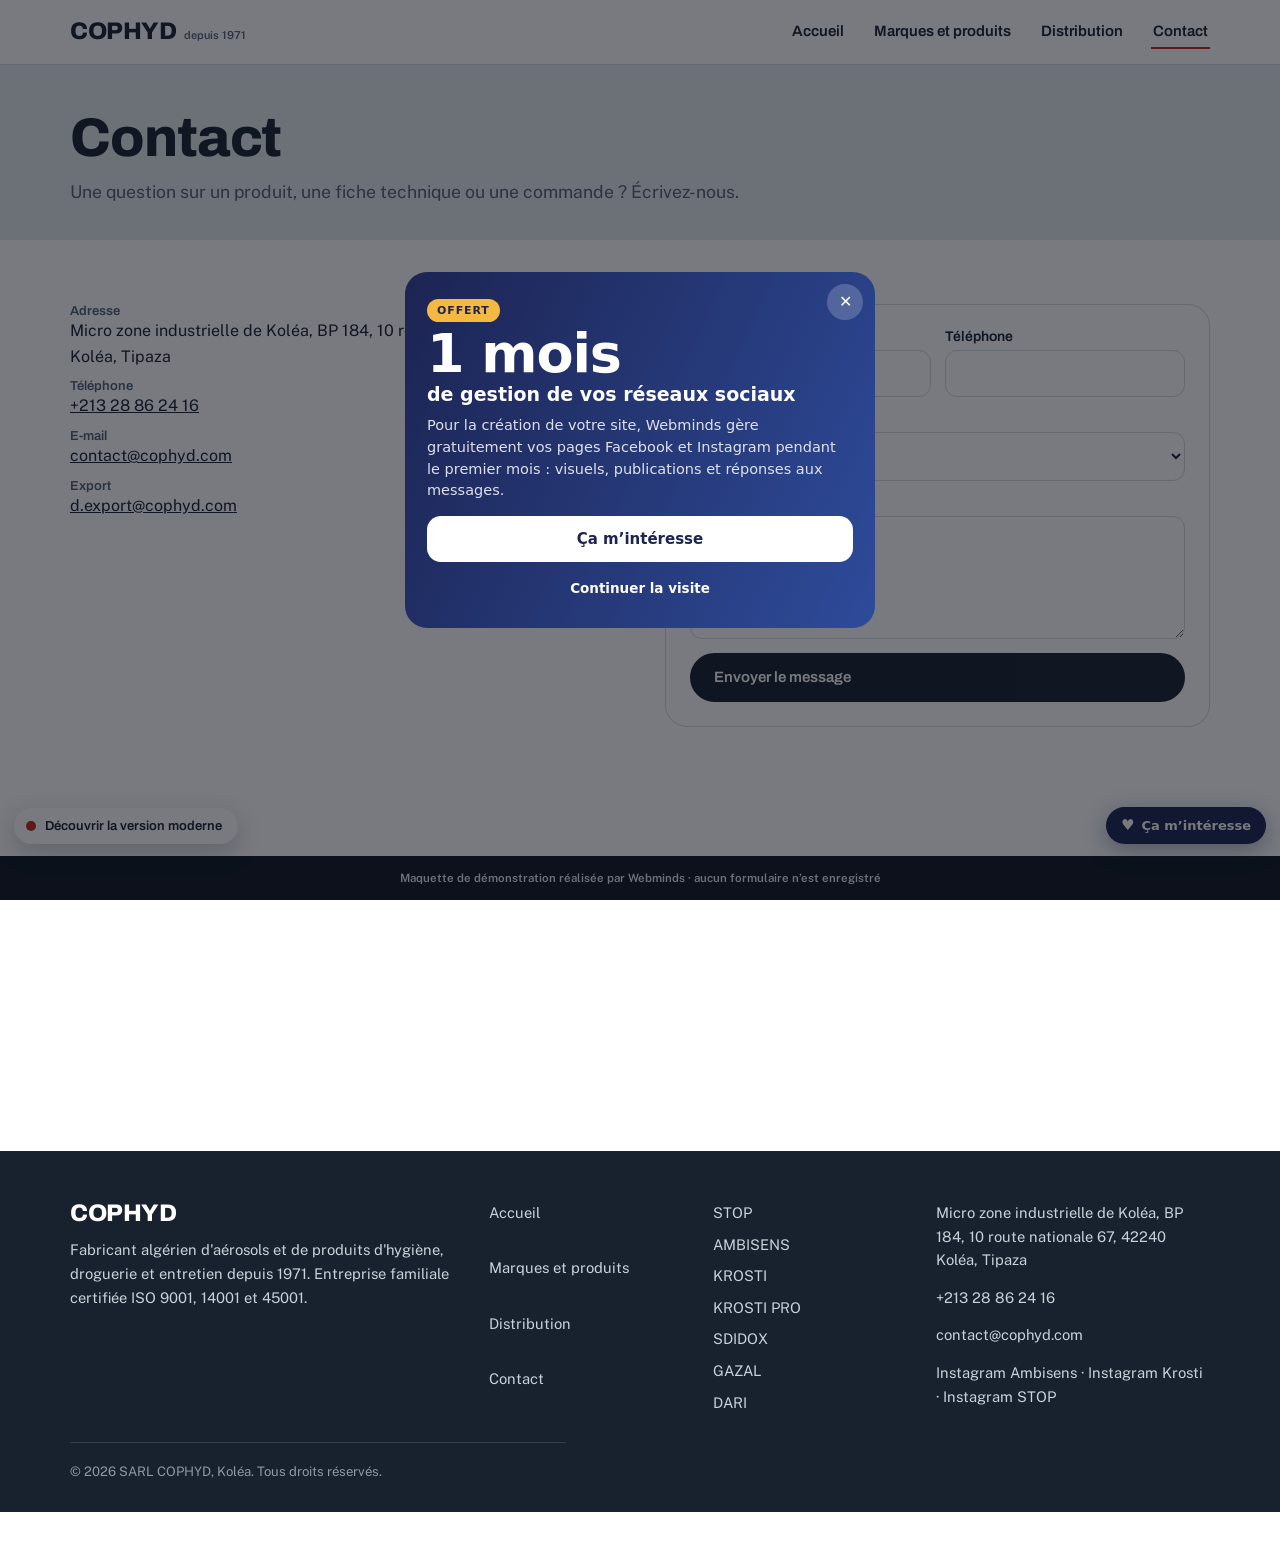
<file: contact.html>
<!doctype html>
<html lang="fr">
<head>
<meta charset="utf-8">
<meta name="viewport" content="width=device-width,initial-scale=1,viewport-fit=cover">
<meta name="robots" content="noindex,nofollow">
<title>Contact · COPHYD</title>
<link rel="stylesheet" href="assets/css/corporate.css">
</head>
<body data-page="contact">
<div data-header></div>
<main>
  <section class="band alu" style="padding:44px 0 34px">
    <div class="wrap"><h1 style="font-size:clamp(2rem,6vw,3.4rem)">Contact</h1>
    <p class="lead" style="margin-top:12px">Une question sur un produit, une fiche technique ou une commande ? Écrivez-nous.</p></div>
  </section>
  <section class="band">
    <div class="wrap cols">
      <div class="info">
        <p><b>Adresse</b><span data-c="adresse"></span></p>
        <p><b>Téléphone</b><a href="tel:+21328862416" data-c="tel"></a></p>
        <p><b>E-mail</b><a href="mailto:contact@cophyd.com" data-c="mail"></a></p>
        <p><b>Export</b><a href="mailto:d.export@cophyd.com" data-c="export"></a></p>
      </div>
      <form data-fake class="panel">
        <div class="two"><label>Nom<input required></label><label>Téléphone<input type="tel" required></label></div>
        <label>Objet<select required><option value="">Choisir</option><option>Information produit</option><option>Fiche technique</option><option>Devenir revendeur</option><option>Export</option><option>Autre</option></select></label>
        <label>Message<textarea rows="5" required></textarea></label>
        <button class="btn" type="submit">Envoyer le message</button>
        <p class="form-ok" hidden tabindex="-1">Message envoyé. COPHYD vous répond par téléphone ou par e-mail.</p>
      </form>
    </div>
  </section>
</main>
<div data-footer></div>
<script src="assets/js/data.js"></script>
<script src="assets/js/layout.js"></script>
<script src="assets/js/core.js"></script><script data-wml>(function(){if(window.__wmL)return;window.__wmL=1;
var C={"p": "COPHYD", "mail": null, "wa": "213797372452", "v": [["/", "Version corporate", "Claire et rassurante"], ["/v2/", "Version moderne", "Immersive et animée"]]};
function ready(f){document.readyState==='loading'?document.addEventListener('DOMContentLoaded',f):f()}
ready(function(){
var css='.wmL-b{position:fixed;right:14px;bottom:calc(56px + env(safe-area-inset-bottom));z-index:2147483000;border:0;border-radius:999px;background:#1C2452;color:#fff;font:700 13px/1 system-ui,-apple-system,Segoe UI,Roboto,sans-serif;padding:11px 15px;box-shadow:0 6px 22px rgba(20,30,60,.35);cursor:pointer;display:flex;align-items:center;gap:7px}'
+'@media(max-width:520px){.wmL-b{bottom:calc(112px + env(safe-area-inset-bottom));font-size:12.5px;padding:10px 13px}}'
+'.wmL-m{position:fixed;inset:0;z-index:2147483001;background:rgba(10,14,25,.55);display:none;align-items:flex-end;justify-content:center;font-family:system-ui,-apple-system,Segoe UI,Roboto,sans-serif}.wmL-m.on{display:flex}@media(min-width:700px){.wmL-m{align-items:center;padding:20px}}'
+'.wmL-x{box-sizing:border-box;position:relative;background:#fff;color:#1C2452;width:100%;max-width:470px;max-height:92vh;overflow:auto;border-radius:22px 22px 0 0;padding:24px 22px calc(22px + env(safe-area-inset-bottom));text-align:left}@media(min-width:700px){.wmL-x{border-radius:22px}}'
+'.wmL-x *{box-sizing:border-box}.wmL-c{position:absolute;top:12px;right:12px;width:36px;height:36px;border:0;border-radius:50%;background:#F0F2F1;font-size:16px;cursor:pointer;color:#1C2452}'
+'.wmL-x h3{font:800 26px/1.1 system-ui,-apple-system,sans-serif;margin:4px 40px 10px 0;color:inherit}.wmL-x p{margin:0 0 14px;line-height:1.5;font-size:14.5px;opacity:.85}'
+'.wmL-o{background:linear-gradient(115deg,#1C2452,#2E4B9A);color:#fff}.wmL-o .wmL-c{background:rgba(255,255,255,.2);color:#fff}.wmL-big{font:900 54px/.95 system-ui,-apple-system,sans-serif;letter-spacing:-.02em;margin:6px 0 2px}.wmL-big small{display:block;font-size:19px;font-weight:700;letter-spacing:0;margin-top:6px}'
+'.wmL-tag{display:inline-block;background:#F5B841;color:#1C2452;font:800 11px system-ui,sans-serif;letter-spacing:.08em;border-radius:999px;padding:5px 10px}'
+'.wmL-btn{display:flex;align-items:center;justify-content:center;width:100%;border:0;border-radius:14px;padding:14px;font:800 15px system-ui,-apple-system,sans-serif;cursor:pointer;margin-top:8px}.wmL-w{background:#fff;color:#1C2452}.wmL-g{background:#1FAF55;color:#fff}.wmL-n{background:#1C2452;color:#fff}.wmL-l{background:transparent;color:inherit;font-weight:600;font-size:13.5px;padding:10px}'
+'.wmL-s{font:700 11.5px system-ui,sans-serif;text-transform:uppercase;letter-spacing:.06em;opacity:.6;margin:12px 0 8px}.wmL-ch{display:grid;gap:8px}.wmL-ch label{display:flex;align-items:center;gap:10px;border:1.5px solid #E2E6E3;border-radius:12px;padding:11px 12px;cursor:pointer;font-size:14px;font-weight:600}.wmL-ch label small{display:block;font-weight:500;opacity:.65;font-size:12px}.wmL-ch input{width:18px;height:18px;flex:none;accent-color:#1FAF55}'
+'.wmL-f{display:grid;gap:8px;margin:12px 0 6px}.wmL-f input{border:1.5px solid #E2E6E3;border-radius:12px;padding:12px;font:500 16px system-ui,sans-serif;color:#1C2452;background:#fff;-webkit-user-select:text!important;user-select:text!important;width:100%}'
+'.wmL-ok{text-align:center}.wmL-ok i{display:grid;place-items:center;width:64px;height:64px;margin:6px auto 12px;border-radius:50%;background:#E8F7EE;color:#1FAF55;font-style:normal;font-size:30px}';
var st=document.createElement('style');st.textContent=css;document.head.appendChild(st);
function ss(k,v){try{if(v===undefined)return sessionStorage.getItem(k);sessionStorage.setItem(k,v)}catch(e){}}
var p=location.pathname,cur=0;C.v.forEach(function(v,i){if(v[0]!=='/'&&p.indexOf(v[0])===0)cur=i});
var off=document.createElement('div');off.className='wmL-m';off.innerHTML='<div class="wmL-x wmL-o" role="dialog" aria-modal="true"><button class="wmL-c" type="button" aria-label="Fermer">✕</button><span class="wmL-tag">OFFERT</span><div class="wmL-big">1 mois<small>de gestion de vos réseaux sociaux</small></div><p style="margin-top:12px">Pour la création de votre site, Webminds gère gratuitement vos pages Facebook et Instagram pendant le premier mois : visuels, publications et réponses aux messages.</p><button class="wmL-btn wmL-w" type="button" data-i>Ça m’intéresse</button><button class="wmL-btn wmL-l" type="button" data-c>Continuer la visite</button></div>';
var ch='';C.v.forEach(function(v,i){ch+='<label><input type="radio" name="wmLv" value="'+v[1]+'"'+(i===cur?' checked':'')+'><span>'+v[1]+(v[2]?'<small>'+v[2]+'</small>':'')+'</span></label>'});
var it=document.createElement('div');it.className='wmL-m';it.innerHTML='<div class="wmL-x" role="dialog" aria-modal="true"><button class="wmL-c" type="button" aria-label="Fermer">✕</button><div data-s1><h3>Cette maquette vous plaît ?</h3><p>Choisissez la version qui vous intéresse : Webminds vous recontacte pour vous la présenter.</p>'+(C.v.length>1?'<div class="wmL-s">La version préférée</div><div class="wmL-ch">'+ch+'</div>':'')+'<div class="wmL-s">En plus</div><div class="wmL-ch"><label><input type="checkbox" value="Gestion des réseaux sociaux (1 mois offert)"><span>Réseaux sociaux<small>1 mois de gestion offert avec le site</small></span></label></div><div class="wmL-f"><input name="n" placeholder="Votre nom" autocomplete="name"><input name="t" type="tel" inputmode="tel" placeholder="Votre téléphone (facultatif)" autocomplete="tel"></div><button class="wmL-btn wmL-g" type="button" data-w>Envoyer sur WhatsApp</button>'+(C.mail?'<button class="wmL-btn wmL-l" type="button" data-e>Envoyer par e-mail</button>':'')+'</div><div class="wmL-ok" data-s2 hidden><i>✓</i><h3 style="margin:0 0 8px">Merci !</h3><p>Votre choix a bien été transmis à Webminds. Nous vous recontactons très vite.</p><button class="wmL-btn wmL-n" type="button" data-c>Continuer la visite</button></div></div>';
document.body.appendChild(off);document.body.appendChild(it);
var b=document.createElement('button');b.type='button';b.className='wmL-b';b.innerHTML='<b style="font-size:15px">♥</b>Ça m’intéresse';document.body.appendChild(b);
function op(m){off.classList.remove('on');it.classList.remove('on');m.classList.add('on')}
[off,it].forEach(function(m){m.addEventListener('click',function(e){if(e.target===m||e.target.closest('.wmL-c')||e.target.closest('[data-c]'))m.classList.remove('on')})});
b.onclick=function(){op(it)};off.querySelector('[data-i]').onclick=function(){op(it)};
function msg(){var v=(it.querySelector('input[name=wmLv]:checked')||{}).value||C.v[cur][1],x=[].map.call(it.querySelectorAll('input[type=checkbox]:checked'),function(c){return c.value}),n=it.querySelector('[name=n]').value.trim(),t=it.querySelector('[name=t]').value.trim();
 return{v:v,x:x,n:n,t:t,txt:'Bonjour Webminds, la maquette '+C.p+' m’intéresse.\nVersion préférée : '+v+(x.length?'\nEn plus : '+x.join(', '):'')+(n?'\nNom : '+n:'')+(t?'\nTéléphone : '+t:'')+'\nLien : '+location.origin+C.v[cur][0]}}
function mail(m){if(!C.mail)return;try{fetch('https://formsubmit.co/ajax/'+C.mail,{method:'POST',keepalive:true,headers:{'Content-Type':'application/json','Accept':'application/json'},body:JSON.stringify({_subject:'Maquette '+C.p+' : intéressé ('+m.v+')',Prospect:C.p,Version:m.v,Options:m.x.join(', ')||'-',Nom:m.n||'-',Telephone:m.t||'-',Lien:location.origin+C.v[cur][0],_template:'table',_captcha:'false'})}).catch(function(){})}catch(e){}}
function done(){it.querySelector('[data-s1]').hidden=true;it.querySelector('[data-s2]').hidden=false;ss('wmL-sent','1')}
it.querySelector('[data-w]').onclick=function(){var m=msg();mail(m);done();location.href='https://wa.me/'+C.wa+'?text='+encodeURIComponent(m.txt)};
var e=it.querySelector('[data-e]');if(e)e.onclick=function(){mail(msg());done()};
var sh=ss('wmL-off');addEventListener('scroll',function(){var r=(scrollY+innerHeight)/document.documentElement.scrollHeight;
 if(!sh&&scrollY>500&&r>.3){sh=1;ss('wmL-off','1');op(off)}
 if(!ss('wmL-it')&&!ss('wmL-sent')&&sh&&r>.92&&!off.classList.contains('on')){ss('wmL-it','1');op(it)}},{passive:true});
});})();
</script></body>
</html>
</file>
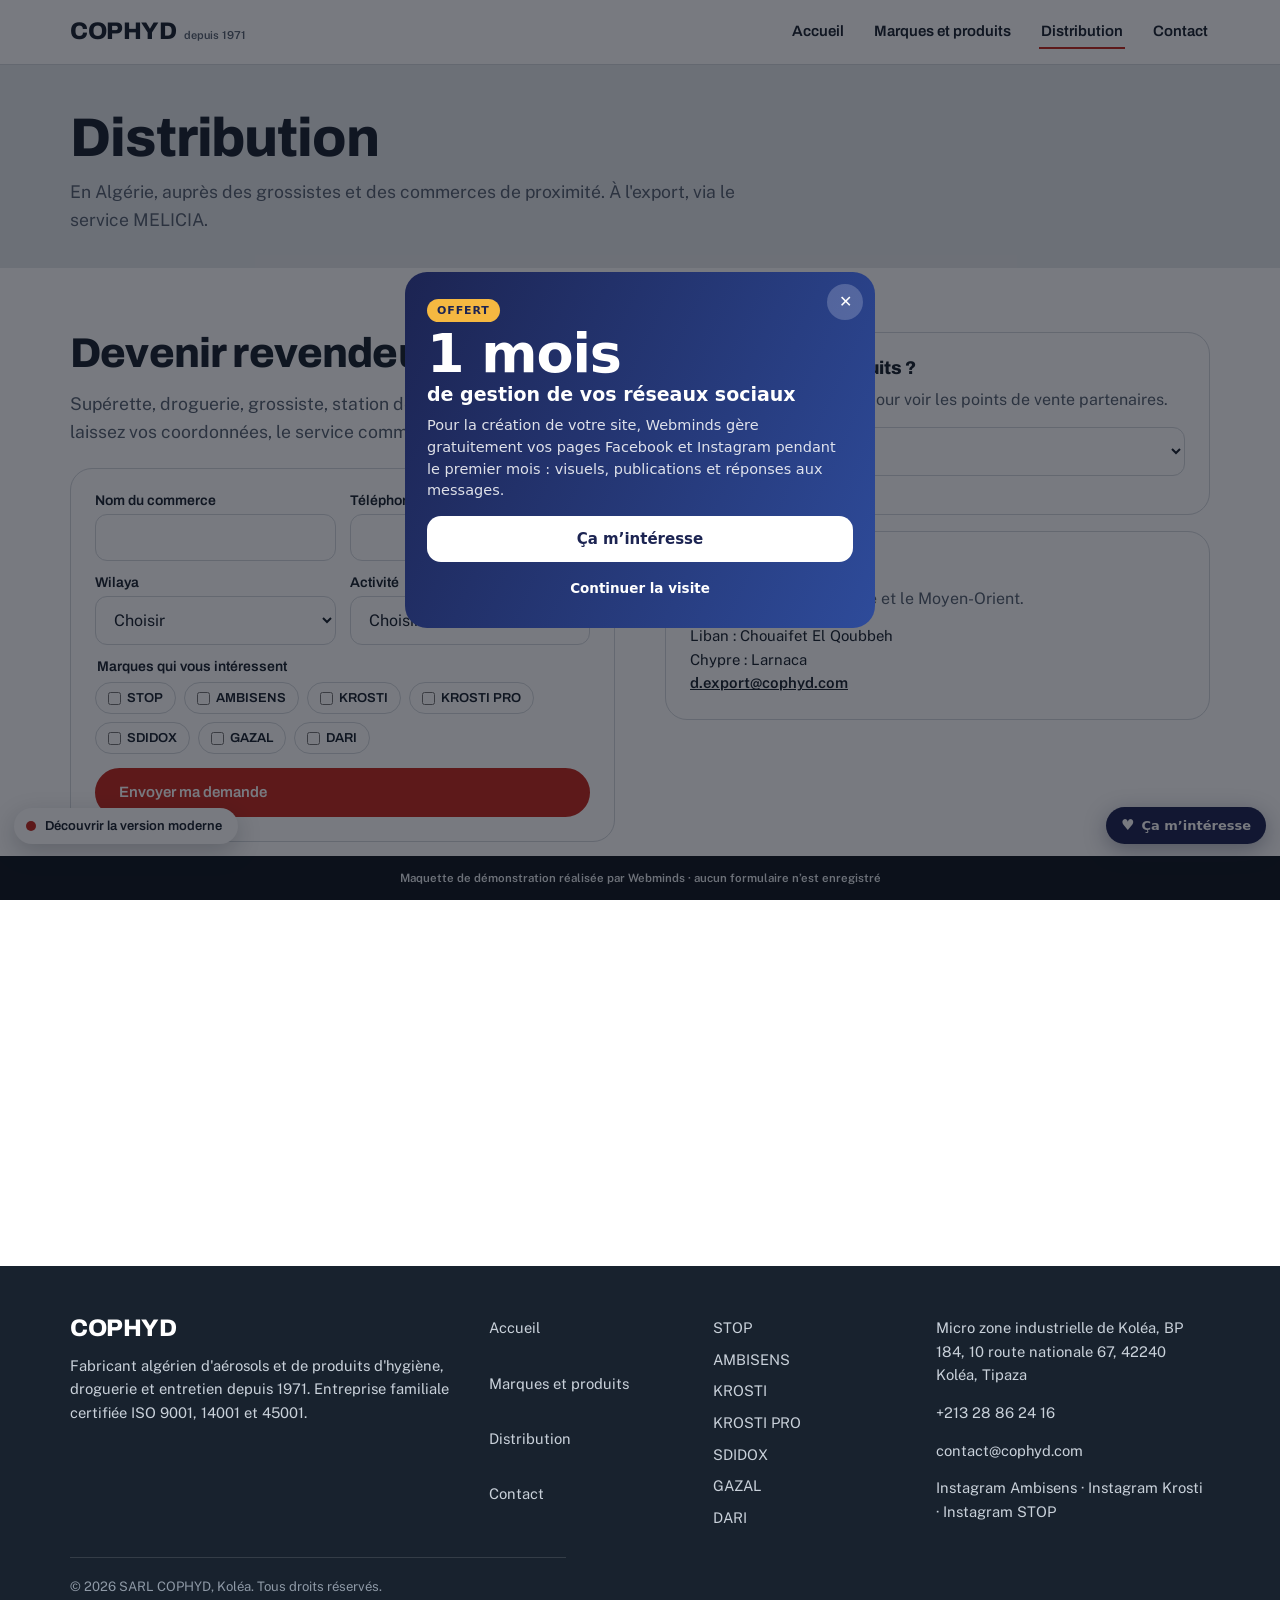
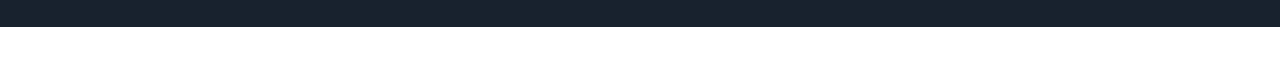
<file: distribution.html>
<!doctype html>
<html lang="fr">
<head>
<meta charset="utf-8">
<meta name="viewport" content="width=device-width,initial-scale=1,viewport-fit=cover">
<meta name="robots" content="noindex,nofollow">
<title>Distribution et revendeurs · COPHYD</title>
<link rel="stylesheet" href="assets/css/corporate.css">
</head>
<body data-page="distribution">
<div data-header></div>
<main>
  <section class="band alu" style="padding:44px 0 34px">
    <div class="wrap"><h1 style="font-size:clamp(2rem,6vw,3.4rem)">Distribution</h1>
    <p class="lead" style="margin-top:12px">En Algérie, auprès des grossistes et des commerces de proximité. À l'export, via le service MELICIA.</p></div>
  </section>
  <section class="band">
    <div class="wrap cols">
      <div>
        <h2>Devenir revendeur</h2>
        <p class="lead" style="margin:14px 0 22px">Supérette, droguerie, grossiste, station de lavage ou atelier : laissez vos coordonnées, le service commercial vous rappelle.</p>
        <form data-fake class="panel">
          <div class="two"><label>Nom du commerce<input required></label><label>Téléphone<input type="tel" required></label></div>
          <div class="two">
            <label>Wilaya<select data-wilayas required><option value="">Choisir</option></select></label>
            <label>Activité<select required><option value="">Choisir</option><option>Grossiste</option><option>Supérette ou droguerie</option><option>Station de lavage</option><option>Garage ou atelier</option><option>Autre</option></select></label>
          </div>
          <fieldset style="border:0;padding:0"><legend style="font:600 14px Archivo;margin-bottom:8px">Marques qui vous intéressent</legend>
            <div id="chk" style="display:flex;flex-wrap:wrap;gap:8px"></div></fieldset>
          <button class="btn red" type="submit">Envoyer ma demande</button>
          <p class="form-ok" hidden tabindex="-1">Demande envoyée. Le service commercial COPHYD vous rappelle.</p>
        </form>
      </div>
      <div>
        <div class="panel" style="margin-bottom:16px">
          <h3>Où trouver nos produits ?</h3>
          <p style="color:var(--slate);margin:8px 0 14px">Choisissez votre wilaya pour voir les points de vente partenaires.</p>
          <select data-wilayas id="w" aria-label="Wilaya"><option value="">Votre wilaya</option></select>
          <p id="wres" style="margin-top:14px;font-weight:600" aria-live="polite"></p>
        </div>
        <div class="panel">
          <h3>Export : MELICIA</h3>
          <p style="color:var(--slate);margin:8px 0 12px">Distribution vers l'Afrique et le Moyen-Orient.</p>
          <p style="font-size:.93rem">Liban : Chouaifet El Qoubbeh<br>Chypre : Larnaca<br><a href="mailto:d.export@cophyd.com" style="font-weight:600">d.export@cophyd.com</a></p>
        </div>
      </div>
    </div>
  </section>
</main>
<div data-footer></div>
<script src="assets/js/data.js"></script>
<script src="assets/js/layout.js"></script>
<script src="assets/js/core.js"></script>
<script>
  document.getElementById('chk').innerHTML = COPHYD.brands.map(b=>`<label style="font:600 13px Archivo;display:flex;flex-direction:row;align-items:center;gap:6px;border:1.5px solid var(--alu-2);border-radius:999px;padding:8px 12px"><input type="checkbox" style="width:auto"> ${b.name}</label>`).join('');
  const w = document.getElementById('w'), r = document.getElementById('wres');
  w.addEventListener('change', ()=> r.textContent = w.value ? `Les points de vente de ${w.value} s'afficheront ici une fois le réseau COPHYD renseigné. En attendant : ${COPHYD.contact.tel}.` : '');
</script><script data-wml>(function(){if(window.__wmL)return;window.__wmL=1;
var C={"p": "COPHYD", "mail": null, "wa": "213797372452", "v": [["/", "Version corporate", "Claire et rassurante"], ["/v2/", "Version moderne", "Immersive et animée"]]};
function ready(f){document.readyState==='loading'?document.addEventListener('DOMContentLoaded',f):f()}
ready(function(){
var css='.wmL-b{position:fixed;right:14px;bottom:calc(56px + env(safe-area-inset-bottom));z-index:2147483000;border:0;border-radius:999px;background:#1C2452;color:#fff;font:700 13px/1 system-ui,-apple-system,Segoe UI,Roboto,sans-serif;padding:11px 15px;box-shadow:0 6px 22px rgba(20,30,60,.35);cursor:pointer;display:flex;align-items:center;gap:7px}'
+'@media(max-width:520px){.wmL-b{bottom:calc(112px + env(safe-area-inset-bottom));font-size:12.5px;padding:10px 13px}}'
+'.wmL-m{position:fixed;inset:0;z-index:2147483001;background:rgba(10,14,25,.55);display:none;align-items:flex-end;justify-content:center;font-family:system-ui,-apple-system,Segoe UI,Roboto,sans-serif}.wmL-m.on{display:flex}@media(min-width:700px){.wmL-m{align-items:center;padding:20px}}'
+'.wmL-x{box-sizing:border-box;position:relative;background:#fff;color:#1C2452;width:100%;max-width:470px;max-height:92vh;overflow:auto;border-radius:22px 22px 0 0;padding:24px 22px calc(22px + env(safe-area-inset-bottom));text-align:left}@media(min-width:700px){.wmL-x{border-radius:22px}}'
+'.wmL-x *{box-sizing:border-box}.wmL-c{position:absolute;top:12px;right:12px;width:36px;height:36px;border:0;border-radius:50%;background:#F0F2F1;font-size:16px;cursor:pointer;color:#1C2452}'
+'.wmL-x h3{font:800 26px/1.1 system-ui,-apple-system,sans-serif;margin:4px 40px 10px 0;color:inherit}.wmL-x p{margin:0 0 14px;line-height:1.5;font-size:14.5px;opacity:.85}'
+'.wmL-o{background:linear-gradient(115deg,#1C2452,#2E4B9A);color:#fff}.wmL-o .wmL-c{background:rgba(255,255,255,.2);color:#fff}.wmL-big{font:900 54px/.95 system-ui,-apple-system,sans-serif;letter-spacing:-.02em;margin:6px 0 2px}.wmL-big small{display:block;font-size:19px;font-weight:700;letter-spacing:0;margin-top:6px}'
+'.wmL-tag{display:inline-block;background:#F5B841;color:#1C2452;font:800 11px system-ui,sans-serif;letter-spacing:.08em;border-radius:999px;padding:5px 10px}'
+'.wmL-btn{display:flex;align-items:center;justify-content:center;width:100%;border:0;border-radius:14px;padding:14px;font:800 15px system-ui,-apple-system,sans-serif;cursor:pointer;margin-top:8px}.wmL-w{background:#fff;color:#1C2452}.wmL-g{background:#1FAF55;color:#fff}.wmL-n{background:#1C2452;color:#fff}.wmL-l{background:transparent;color:inherit;font-weight:600;font-size:13.5px;padding:10px}'
+'.wmL-s{font:700 11.5px system-ui,sans-serif;text-transform:uppercase;letter-spacing:.06em;opacity:.6;margin:12px 0 8px}.wmL-ch{display:grid;gap:8px}.wmL-ch label{display:flex;align-items:center;gap:10px;border:1.5px solid #E2E6E3;border-radius:12px;padding:11px 12px;cursor:pointer;font-size:14px;font-weight:600}.wmL-ch label small{display:block;font-weight:500;opacity:.65;font-size:12px}.wmL-ch input{width:18px;height:18px;flex:none;accent-color:#1FAF55}'
+'.wmL-f{display:grid;gap:8px;margin:12px 0 6px}.wmL-f input{border:1.5px solid #E2E6E3;border-radius:12px;padding:12px;font:500 16px system-ui,sans-serif;color:#1C2452;background:#fff;-webkit-user-select:text!important;user-select:text!important;width:100%}'
+'.wmL-ok{text-align:center}.wmL-ok i{display:grid;place-items:center;width:64px;height:64px;margin:6px auto 12px;border-radius:50%;background:#E8F7EE;color:#1FAF55;font-style:normal;font-size:30px}';
var st=document.createElement('style');st.textContent=css;document.head.appendChild(st);
function ss(k,v){try{if(v===undefined)return sessionStorage.getItem(k);sessionStorage.setItem(k,v)}catch(e){}}
var p=location.pathname,cur=0;C.v.forEach(function(v,i){if(v[0]!=='/'&&p.indexOf(v[0])===0)cur=i});
var off=document.createElement('div');off.className='wmL-m';off.innerHTML='<div class="wmL-x wmL-o" role="dialog" aria-modal="true"><button class="wmL-c" type="button" aria-label="Fermer">✕</button><span class="wmL-tag">OFFERT</span><div class="wmL-big">1 mois<small>de gestion de vos réseaux sociaux</small></div><p style="margin-top:12px">Pour la création de votre site, Webminds gère gratuitement vos pages Facebook et Instagram pendant le premier mois : visuels, publications et réponses aux messages.</p><button class="wmL-btn wmL-w" type="button" data-i>Ça m’intéresse</button><button class="wmL-btn wmL-l" type="button" data-c>Continuer la visite</button></div>';
var ch='';C.v.forEach(function(v,i){ch+='<label><input type="radio" name="wmLv" value="'+v[1]+'"'+(i===cur?' checked':'')+'><span>'+v[1]+(v[2]?'<small>'+v[2]+'</small>':'')+'</span></label>'});
var it=document.createElement('div');it.className='wmL-m';it.innerHTML='<div class="wmL-x" role="dialog" aria-modal="true"><button class="wmL-c" type="button" aria-label="Fermer">✕</button><div data-s1><h3>Cette maquette vous plaît ?</h3><p>Choisissez la version qui vous intéresse : Webminds vous recontacte pour vous la présenter.</p>'+(C.v.length>1?'<div class="wmL-s">La version préférée</div><div class="wmL-ch">'+ch+'</div>':'')+'<div class="wmL-s">En plus</div><div class="wmL-ch"><label><input type="checkbox" value="Gestion des réseaux sociaux (1 mois offert)"><span>Réseaux sociaux<small>1 mois de gestion offert avec le site</small></span></label></div><div class="wmL-f"><input name="n" placeholder="Votre nom" autocomplete="name"><input name="t" type="tel" inputmode="tel" placeholder="Votre téléphone (facultatif)" autocomplete="tel"></div><button class="wmL-btn wmL-g" type="button" data-w>Envoyer sur WhatsApp</button>'+(C.mail?'<button class="wmL-btn wmL-l" type="button" data-e>Envoyer par e-mail</button>':'')+'</div><div class="wmL-ok" data-s2 hidden><i>✓</i><h3 style="margin:0 0 8px">Merci !</h3><p>Votre choix a bien été transmis à Webminds. Nous vous recontactons très vite.</p><button class="wmL-btn wmL-n" type="button" data-c>Continuer la visite</button></div></div>';
document.body.appendChild(off);document.body.appendChild(it);
var b=document.createElement('button');b.type='button';b.className='wmL-b';b.innerHTML='<b style="font-size:15px">♥</b>Ça m’intéresse';document.body.appendChild(b);
function op(m){off.classList.remove('on');it.classList.remove('on');m.classList.add('on')}
[off,it].forEach(function(m){m.addEventListener('click',function(e){if(e.target===m||e.target.closest('.wmL-c')||e.target.closest('[data-c]'))m.classList.remove('on')})});
b.onclick=function(){op(it)};off.querySelector('[data-i]').onclick=function(){op(it)};
function msg(){var v=(it.querySelector('input[name=wmLv]:checked')||{}).value||C.v[cur][1],x=[].map.call(it.querySelectorAll('input[type=checkbox]:checked'),function(c){return c.value}),n=it.querySelector('[name=n]').value.trim(),t=it.querySelector('[name=t]').value.trim();
 return{v:v,x:x,n:n,t:t,txt:'Bonjour Webminds, la maquette '+C.p+' m’intéresse.\nVersion préférée : '+v+(x.length?'\nEn plus : '+x.join(', '):'')+(n?'\nNom : '+n:'')+(t?'\nTéléphone : '+t:'')+'\nLien : '+location.origin+C.v[cur][0]}}
function mail(m){if(!C.mail)return;try{fetch('https://formsubmit.co/ajax/'+C.mail,{method:'POST',keepalive:true,headers:{'Content-Type':'application/json','Accept':'application/json'},body:JSON.stringify({_subject:'Maquette '+C.p+' : intéressé ('+m.v+')',Prospect:C.p,Version:m.v,Options:m.x.join(', ')||'-',Nom:m.n||'-',Telephone:m.t||'-',Lien:location.origin+C.v[cur][0],_template:'table',_captcha:'false'})}).catch(function(){})}catch(e){}}
function done(){it.querySelector('[data-s1]').hidden=true;it.querySelector('[data-s2]').hidden=false;ss('wmL-sent','1')}
it.querySelector('[data-w]').onclick=function(){var m=msg();mail(m);done();location.href='https://wa.me/'+C.wa+'?text='+encodeURIComponent(m.txt)};
var e=it.querySelector('[data-e]');if(e)e.onclick=function(){mail(msg());done()};
var sh=ss('wmL-off');addEventListener('scroll',function(){var r=(scrollY+innerHeight)/document.documentElement.scrollHeight;
 if(!sh&&scrollY>500&&r>.3){sh=1;ss('wmL-off','1');op(off)}
 if(!ss('wmL-it')&&!ss('wmL-sent')&&sh&&r>.92&&!off.classList.contains('on')){ss('wmL-it','1');op(it)}},{passive:true});
});})();
</script></body>
</html>
</file>
<file: assets/css/corporate.css>
@font-face{font-family:Archivo;src:url(../fonts/archivo-latin-400-normal.woff2) format('woff2');font-weight:400;font-display:swap}
@font-face{font-family:Archivo;src:url(../fonts/archivo-latin-600-normal.woff2) format('woff2');font-weight:600;font-display:swap}
@font-face{font-family:Archivo;src:url(../fonts/archivo-latin-800-normal.woff2) format('woff2');font-weight:800;font-display:swap}
@font-face{font-family:'Public Sans';src:url(../fonts/public-sans-latin-400-normal.woff2) format('woff2');font-weight:400;font-display:swap}
@font-face{font-family:'Public Sans';src:url(../fonts/public-sans-latin-600-normal.woff2) format('woff2');font-weight:600;font-display:swap}

:root{
  --alu:#E6E9EC; --alu-2:#D3D8DD; --paper:#FFFFFF; --ink:#18222E; --slate:#566271;
  --signal:#C4291E; --signal-d:#9E1F16; --valve:#E3B12F;
  --wrap:1180px; --pad:20px;
}
*{box-sizing:border-box;margin:0}
html{scroll-behavior:smooth}
body{font:400 16px/1.6 'Public Sans',system-ui,sans-serif;color:var(--ink);background:var(--paper);padding-bottom:44px;-webkit-font-smoothing:antialiased}
img{max-width:100%;display:block}
a{color:inherit}
:focus-visible{outline:3px solid var(--valve);outline-offset:2px}
h1,h2,h3,.wordmark{font-family:Archivo,sans-serif;font-weight:800;letter-spacing:-.02em;line-height:1.05}
h1{font-size:clamp(2.3rem,8vw,4.6rem)}
h2{font-size:clamp(1.7rem,5vw,2.6rem)}
h3{font-size:1.15rem;letter-spacing:-.01em;line-height:1.2}
p{max-width:62ch}
.wrap{max-width:var(--wrap);margin:0 auto;padding:0 var(--pad)}
.lead{font-size:1.1rem;color:var(--slate)}
.btn{display:inline-flex;align-items:center;gap:.5em;font:600 15px/1 Archivo,sans-serif;padding:15px 22px;border-radius:999px;text-decoration:none;border:2px solid var(--ink);background:var(--ink);color:#fff;cursor:pointer}
.btn:hover{background:var(--signal);border-color:var(--signal)}
.btn.ghost{background:transparent;color:var(--ink)}
.btn.ghost:hover{background:var(--ink);color:#fff}
.btn.red{background:var(--signal);border-color:var(--signal)}
.btn.red:hover{background:var(--signal-d);border-color:var(--signal-d)}

/* En-tête */
.top{position:sticky;top:0;z-index:40;background:rgba(255,255,255,.94);backdrop-filter:blur(8px);border-bottom:1px solid var(--alu-2)}
.top .wrap{display:flex;align-items:center;justify-content:space-between;height:64px}
.wordmark{font-size:1.5rem;text-decoration:none;display:flex;align-items:baseline;gap:8px}
.wordmark small{font:600 11px/1 'Public Sans';color:var(--slate);letter-spacing:0}
.nav{display:none}
.nav a{text-decoration:none;font:600 15px Archivo;padding:8px 2px;margin-left:26px;border-bottom:2px solid transparent}
.nav a[aria-current]{border-color:var(--signal)}
.burger{width:44px;height:44px;border:0;background:var(--alu);border-radius:50%;cursor:pointer;display:grid;place-items:center}
.burger span{display:block;width:18px;height:2px;background:var(--ink);box-shadow:0 6px 0 var(--ink),0 -6px 0 var(--ink)}
.menu-open .nav{display:flex;flex-direction:column;position:absolute;top:64px;left:0;right:0;background:#fff;padding:10px 20px 24px;border-bottom:1px solid var(--alu-2)}
.menu-open .nav a{margin:0;padding:14px 0;border-bottom:1px solid var(--alu)}
@media(min-width:900px){.nav,.menu-open .nav{display:flex;flex-direction:row;position:static;padding:0;border:0}.menu-open .nav a{padding:8px 2px;margin-left:26px;border-bottom:2px solid transparent}.burger{display:none}}

/* Hero : le linéaire */
.hero{background:var(--alu);overflow:hidden;position:relative}
.hero .wrap{padding-top:44px;padding-bottom:0}
.hero h1{max-width:12ch}
.hero .lead{margin:18px 0 26px}
.hero .ctas{display:flex;flex-wrap:wrap;gap:10px}
.shelf{margin-top:40px;display:flex;gap:0;align-items:flex-end;justify-content:center;position:relative;padding:0 var(--pad)}
.shelf::after{content:"";position:absolute;left:0;right:0;bottom:0;height:22px;background:var(--ink)}
.shelf img{width:17%;max-width:210px;aspect-ratio:1;object-fit:contain;position:relative;z-index:1;margin-bottom:14px;filter:drop-shadow(0 18px 18px rgba(24,34,46,.18));transition:transform .3s}
.shelf a:hover img{transform:translateY(-8px)}
.shelf a{display:contents}
@media(min-width:900px){.hero .wrap{display:grid;grid-template-columns:1.15fr 1fr;gap:50px;align-items:end;padding-top:70px}.hero .lead{margin-top:0}.shelf{margin-top:30px}.shelf img{max-width:170px}}

/* Repères */
.facts{background:var(--ink);color:#fff}
.facts .wrap{display:grid;grid-template-columns:1fr 1fr;gap:0}
.fact{padding:26px 0;border-bottom:1px solid rgba(255,255,255,.12)}
.fact b{display:block;font:800 2.2rem/1 Archivo;letter-spacing:-.03em}
.fact span{font-size:.9rem;color:#B8C1CB}
@media(min-width:900px){.facts .wrap{grid-template-columns:repeat(4,1fr)}.fact{border:0;border-left:1px solid rgba(255,255,255,.12);padding:34px 26px}.fact:first-child{border-left:0;padding-left:0}}

.band{padding:64px 0}
.band.alu{background:var(--alu)}
.head{display:flex;flex-wrap:wrap;align-items:flex-end;justify-content:space-between;gap:16px;margin-bottom:30px}
.head p{color:var(--slate)}

/* Marques */
.brands{display:grid;grid-template-columns:1fr;gap:14px}
.brand{display:grid;grid-template-columns:96px 1fr;gap:16px;align-items:center;background:#fff;border:1px solid var(--alu-2);border-radius:18px;padding:16px;text-decoration:none;transition:border-color .2s}
.brand:hover{border-color:var(--ink)}
.brand .lg{height:72px;display:grid;place-items:center;background:var(--alu);border-radius:12px;padding:10px}
.brand .lg img{max-height:52px;width:auto;object-fit:contain}
.brand small{font:600 12px Archivo;color:var(--signal)}
.brand p{font-size:.92rem;color:var(--slate);margin-top:4px}
@media(min-width:700px){.brands{grid-template-columns:1fr 1fr}}
@media(min-width:1050px){.brands{grid-template-columns:repeat(3,1fr)}}

/* Produits */
.grid{display:grid;grid-template-columns:1fr 1fr;gap:12px}
.card{background:#fff;border-radius:16px;text-decoration:none;display:flex;flex-direction:column;border:1px solid var(--alu-2);overflow:hidden;position:relative}
.card .ph{aspect-ratio:1;background:#F5F6F7;display:grid;place-items:center;padding:12px}
.card .ph img{max-height:100%;object-fit:contain}
.card .tx{padding:12px 14px 16px}
.card h3{font-size:.98rem}
.card small{color:var(--slate);font-size:.82rem}
.tag{position:absolute;top:10px;left:10px;font:600 11px Archivo;background:var(--signal);color:#fff;border-radius:999px;padding:5px 9px}
.tag.y{background:var(--valve);color:var(--ink)}
@media(min-width:700px){.grid{grid-template-columns:repeat(3,1fr)}}
@media(min-width:1050px){.grid{grid-template-columns:repeat(4,1fr);gap:18px}}

.filters{display:flex;gap:8px;overflow-x:auto;padding-bottom:6px;margin-bottom:22px;scrollbar-width:none}
.filters button{flex:none;font:600 14px Archivo;border:1.5px solid var(--alu-2);background:#fff;border-radius:999px;padding:10px 16px;cursor:pointer;color:var(--ink)}
.filters button[aria-pressed=true]{background:var(--ink);border-color:var(--ink);color:#fff}

/* Best seller */
.best{display:grid;gap:30px;align-items:center}
.best .pic{background:var(--paper);border-radius:24px;padding:24px}
.best .pic img{margin:auto;max-height:420px}
@media(min-width:900px){.best{grid-template-columns:5fr 6fr}}

/* Usine / ISO */
.split{display:grid;gap:30px;align-items:center}
.split .photo{border-radius:22px;overflow:hidden;aspect-ratio:4/3;background:var(--alu-2)}
.split .photo img{width:100%;height:100%;object-fit:cover}
.iso{display:flex;gap:10px;flex-wrap:wrap;margin-top:22px}
.iso span{font:800 14px Archivo;border:2px solid var(--ink);border-radius:10px;padding:10px 14px}
.iso span em{display:block;font:400 11px 'Public Sans';color:var(--slate);font-style:normal}
@media(min-width:900px){.split{grid-template-columns:1fr 1fr;gap:60px}}

.validate{display:inline-flex;align-items:center;gap:8px;background:#FFF1DE;color:#8A4B00;border:1px solid #F3C98B;border-radius:999px;font:600 12px 'Public Sans';padding:6px 12px;margin-top:14px}
.validate::before{content:"";width:8px;height:8px;border-radius:50%;background:#F08A00}

/* Fiche produit */
.crumb{font-size:.88rem;color:var(--slate);padding:18px 0}
.crumb a{text-decoration:none}
.pp{display:grid;gap:26px;padding-bottom:60px}
.pp .pic{background:var(--alu);border-radius:24px;aspect-ratio:1;display:grid;place-items:center;padding:30px}
.pp .pic img{max-height:100%;object-fit:contain}
.pp dl{display:grid;grid-template-columns:auto 1fr;gap:10px 20px;margin:22px 0;padding:18px 0;border-top:1px solid var(--alu-2);border-bottom:1px solid var(--alu-2);font-size:.95rem}
.pp dt{color:var(--slate)}
.pp dd{margin:0;font-weight:600}
@media(min-width:900px){.pp{grid-template-columns:1fr 1fr;gap:60px;align-items:start}.pp .pic{position:sticky;top:90px}}

/* Formulaires */
form{display:grid;gap:14px}
label{font:600 14px Archivo;display:grid;gap:6px}
input,select,textarea{font:400 16px 'Public Sans';padding:13px 14px;border:1.5px solid var(--alu-2);border-radius:12px;background:#fff;color:var(--ink);width:100%}
input:focus,select:focus,textarea:focus{border-color:var(--ink);outline:none}
.two{display:grid;gap:14px}
@media(min-width:700px){.two{grid-template-columns:1fr 1fr}}
.form-ok{background:#E8F4EC;border:1px solid #9BCBA9;color:#1E5B32;padding:14px 16px;border-radius:12px;font-weight:600}
.panel{background:#fff;border-radius:22px;padding:24px;border:1px solid var(--alu-2)}

.cols{display:grid;gap:30px}
@media(min-width:900px){.cols{grid-template-columns:1fr 1fr;gap:50px}}
.info p{margin-bottom:10px}
.info b{display:block;font:600 13px Archivo;color:var(--slate)}

.map{border:0;width:100%;height:360px;display:block;filter:grayscale(.3)}

/* Pied */
.foot{background:var(--ink);color:#C9D1DA;padding:50px 0 30px;font-size:.92rem}
.foot .wrap{display:grid;gap:28px}
.foot .wordmark{color:#fff}
.foot a{text-decoration:none}
.foot a:hover{color:#fff}
.foot ul{list-style:none;padding:0;display:grid;gap:8px}
.foot .legal{border-top:1px solid rgba(255,255,255,.12);padding-top:18px;font-size:.82rem;color:#8E99A6}
@media(min-width:900px){.foot .wrap{grid-template-columns:2fr 1fr 1fr 1.4fr}.foot .legal{grid-column:1/-1}}

/* Webminds : bandeau + pastille */
.wm-demo{position:fixed;left:0;right:0;bottom:0;z-index:90;background:#0F1720;color:#E8ECF0;font:600 11.5px/1.3 'Public Sans',sans-serif;text-align:center;padding:9px 12px;height:44px;display:grid;place-items:center}
.wm-pill{position:fixed;left:14px;bottom:56px;z-index:91;display:flex;align-items:center;gap:9px;background:#fff;color:#18222E;font:600 13px Archivo,sans-serif;text-decoration:none;padding:11px 16px 11px 12px;border-radius:999px;box-shadow:0 8px 24px rgba(15,23,32,.22);animation:wmFloat 3s ease-in-out infinite}
.wm-dot{width:10px;height:10px;border-radius:50%;background:#C4291E;box-shadow:0 0 0 0 rgba(196,41,30,.6);animation:wmPing 1.8s infinite}
@keyframes wmFloat{50%{transform:translateY(-4px)}}
@keyframes wmPing{70%{box-shadow:0 0 0 10px rgba(196,41,30,0)}100%{box-shadow:0 0 0 0 rgba(196,41,30,0)}}
@media(prefers-reduced-motion:reduce){*{animation:none!important;transition:none!important;scroll-behavior:auto}}
@media(max-width:699px){.shelf img{width:30%;margin-left:-3%;margin-right:-3%}.shelf a:nth-child(n+5){display:none}}
</file>
